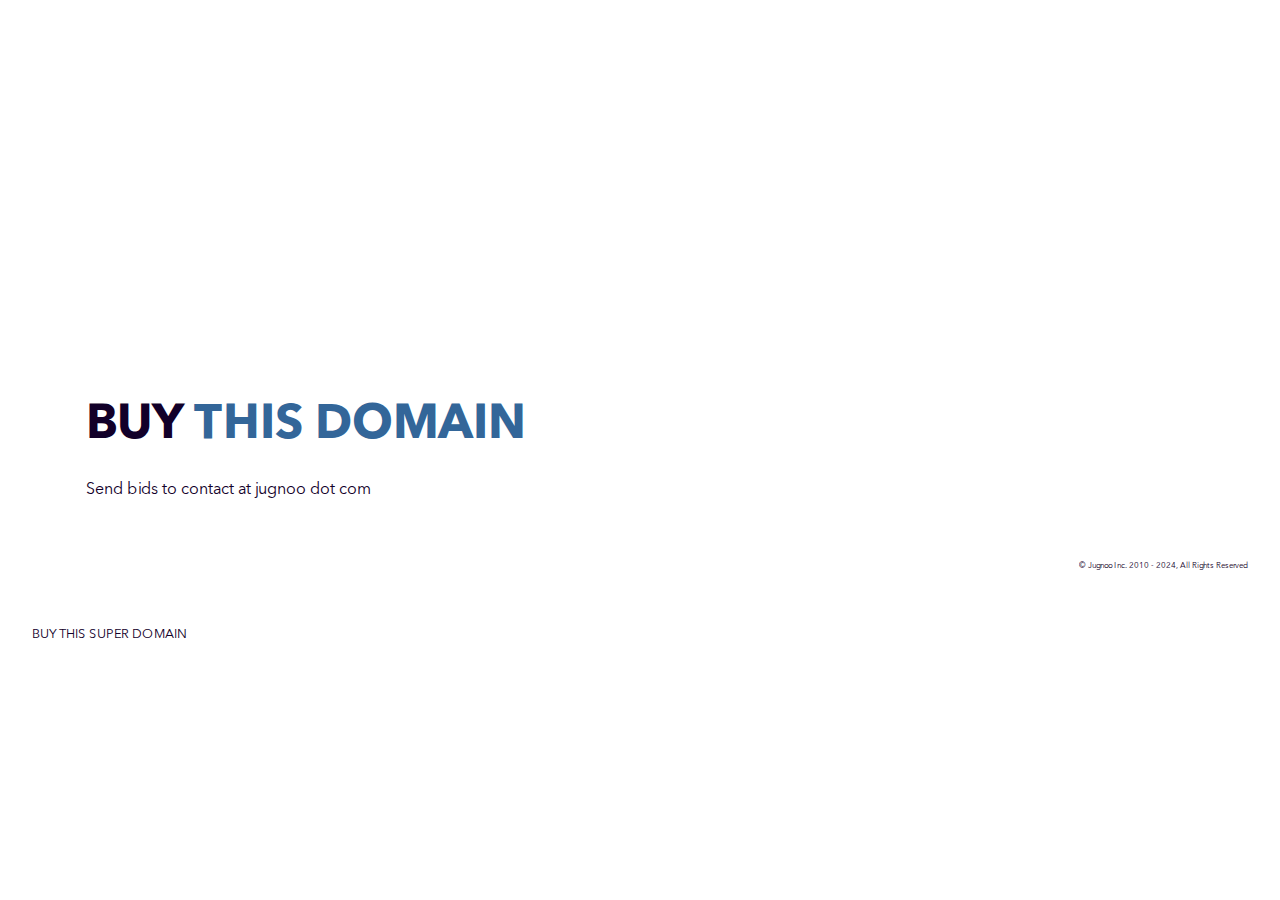
<file: index.html>
<!DOCTYPE html>
<html lang="en-us">

<head>
  <meta name="generator" content="Hugo 0.42.1" />
  <meta charset="utf-8" />
  <meta name="viewport" content="width=device-width,initial-scale=1" />
  <title>Jugnoo: BUY THIS DOMAIN </title>
  <meta name="description"
    content="Learn how Jugnoo is helping businesses in your industry extract value by leveraging idle or underutilized intangible assets. Jugnoo is the world's first Intangible Asset Exchange." />
  <meta name="keywords" content="Jugnoo NFT, NFT, The Tokenization Company, intangible asset tokenization" />
  <link rel="canonical" href="index.html" />
  <link rel="apple-touch-icon" sizes="180x180"
    href="https://content.flockrush.com/journeys-files/753bc6ec-f781-483c-ab72-fd5305da7866_original.png?v=63806288512" />
  <link rel="icon" type="image/png" sizes="32x32"
    href="https://content.flockrush.com/journeys-files/0e6afdc2-046c-485e-a41d-f6efb565e19a_original.png?v=63806288502" />
  <link rel="icon" type="image/png" sizes="16x16"
    href="https://content.flockrush.com/journeys-files/35975c7e-c8c9-44a5-a6c8-d317dc73a139_original.png?v=63806288498" />
  <link rel="icon" type="image/png" sizes="192x192"
    href="https://content.flockrush.com/journeys-files/c9ee1568-bceb-49ba-b2ac-a35d833418a1_original.png?v=63806288493" />
  <link rel="icon" type="image/png" sizes="512x512"
    href="https://content.flockrush.com/journeys-files/75298ceb-7987-4e8e-bbaf-479f90433112_original.png?v=63806288484" />
  <meta name="msapplication-TileColor" content="#ffffff" />
  <meta name="msapplication-TileImage"
    content="https://content.flockrush.com/journeys-files/725844ac-3ae7-4c20-88c4-ad52fa0e88ad_original.png?v=63806477829" />
  <meta property="og:url" content="https://jugnoo.com/" />
  <meta property="og:type" content="blog" />
  <meta property="og:title" content="Jugnoo: BUY THIS DOMAIN " />
  <meta property="og:description"
    content="Learn how Jugnoo is helping businesses in your industry extract value by leveraging idle or underutilized intangible assets. Jugnoo is the world's first Intangible Asset Exchange." />
  <meta name="twitter:card" content="summary" />
  <meta name="twitter:title" content="Jugnoo: BUY THIS DOMAIN " />
  <meta name="twitter:description"
    content="Learn how Jugnoo is helping businesses in your industry extract value by leveraging idle or underutilized intangible assets. Jugnoo is the world's first Intangible Asset Exchange." />
  <style>
    .ui.grid {
      display: -webkit-box;
      display: -ms-flexbox;
      display: flex;
      -webkit-box-orient: horizontal;
      -webkit-box-direction: normal;
      -ms-flex-direction: row;
      flex-direction: row;
      -ms-flex-wrap: wrap;
      flex-wrap: wrap;
      -webkit-box-align: stretch;
      -ms-flex-align: stretch;
      align-items: stretch;
      padding: 0
    }

    .ui.grid {
      margin-top: -1rem;
      margin-bottom: -1rem;
      margin-left: -1rem;
      margin-right: -1rem
    }

    .ui.grid>.row>.column {
      position: relative;
      display: inline-block;
      width: 6.25%;
      padding-left: 1rem;
      padding-right: 1rem;
      vertical-align: top
    }

    .ui.grid>* {
      padding-left: 1rem;
      padding-right: 1rem
    }

    .ui.grid>.row {
      position: relative;
      display: -webkit-box;
      display: -ms-flexbox;
      display: flex;
      -webkit-box-orient: horizontal;
      -webkit-box-direction: normal;
      -ms-flex-direction: row;
      flex-direction: row;
      -ms-flex-wrap: wrap;
      flex-wrap: wrap;
      -webkit-box-pack: inherit;
      -ms-flex-pack: inherit;
      justify-content: inherit;
      -webkit-box-align: stretch;
      -ms-flex-align: stretch;
      align-items: stretch;
      width: 100% !important;
      padding: 0;
      padding-top: 1rem;
      padding-bottom: 1rem
    }

    .ui.grid>.row>.column {
      margin-top: 0;
      margin-bottom: 0
    }

    .ui.grid>.row>.column:only-child {
      width: 100%
    }

    .ui.grid>.row>[class*="five wide"].column {
      width: 31.25% !important
    }

    .ui.grid>.row>[class*="seven wide"].column {
      width: 43.75% !important
    }

    .ui.grid [class*="left floated"].column {
      margin-right: auto
    }

    .ui.grid [class*="right floated"].column {
      margin-left: auto
    }

    .ui.grid>.row>[class*="left aligned"].column.column {
      text-align: left;
      -ms-flex-item-align: inherit;
      align-self: inherit
    }

    .ui.grid>.row>[class*="right aligned"].column.column {
      text-align: right;
      -ms-flex-item-align: inherit;
      align-self: inherit
    }

    @media only screen and (max-width:767px) {
      .ui.stackable.grid {
        width: auto;
        margin-left: 0 !important;
        margin-right: 0 !important
      }

      .ui.stackable.grid>.row>.column,
      .ui.stackable.grid>.row>.wide.column {
        width: 100% !important;
        margin: 0 0 !important;
        -webkit-box-shadow: none !important;
        box-shadow: none !important;
        padding: 1rem 1rem !important
      }

      .ui.stackable.grid:not(.vertically)>.row {
        margin: 0;
        padding: 0
      }
    }

    .ui.segment {
      position: relative;
      background: #fff;
      -webkit-box-shadow: 0 1px 2px 0 rgba(34, 36, 38, .15);
      box-shadow: 0 1px 2px 0 rgba(34, 36, 38, .15);
      margin: 1rem 0;
      padding: 1em 1em;
      border-radius: .28571429rem;
      border: 1px solid rgba(34, 36, 38, .15)
    }

    .ui.segment:first-child {
      margin-top: 0
    }

    .ui.segment:last-child {
      margin-bottom: 0
    }

    .ui.grid.segment {
      margin: 1rem 0;
      border-radius: .28571429rem
    }

    .ui.basic.segment {
      background: none transparent;
      -webkit-box-shadow: none;
      box-shadow: none;
      border: none;
      border-radius: 0
    }

    .ui.segment {
      font-size: 1rem
    }

    .ui.container {
      display: block;
      max-width: 100% !important
    }

    @media only screen and (max-width:767px) {
      .ui.container {
        width: auto !important;
        margin-left: 1em !important;
        margin-right: 1em !important
      }
    }

    @media only screen and (min-width:768px) and (max-width:991px) {
      .ui.container {
        width: 723px;
        margin-left: auto !important;
        margin-right: auto !important
      }
    }

    @media only screen and (min-width:992px) and (max-width:1199px) {
      .ui.container {
        width: 933px;
        margin-left: auto !important;
        margin-right: auto !important
      }
    }

    @media only screen and (min-width:1200px) {
      .ui.container {
        width: 1127px;
        margin-left: auto !important;
        margin-right: auto !important
      }
    }

    @font-face {
      font-family: Icons;
      src: url(fonts/icons.eot);
      src: url(fonts/icons.eot?) format('embedded-opentype'), url(fonts/icons.woff2) format('woff2'), url(fonts/icons.woff) format('woff'), url(fonts/icons.ttf) format('truetype'), url(fonts/icons.svg) format('svg');
      font-style: normal;
      font-weight: normal;
      font-display: swap;
      font-variant: normal;
      text-decoration: inherit;
      text-transform: none
    }

    i.icon {
      display: inline-block;
      opacity: 1;
      margin: 0 .25rem 0 0;
      width: 1.18em;
      height: 1em;
      font-family: Icons;
      font-style: normal;
      font-weight: normal;
      text-decoration: inherit;
      text-align: center;
      speak: none;
      font-smoothing: antialiased;
      -moz-osx-font-smoothing: grayscale;
      -webkit-font-smoothing: antialiased;
      -webkit-backface-visibility: hidden;
      backface-visibility: hidden
    }

    i.icon:before {
      background: 0 0 !important
    }

    i.icon {
      font-size: 1em
    }

    i.icon.angle.down:before {
      content: "\f107"
    }

    i.icon.caret.right:before {
      content: "\f0da"
    }

    i.icon.facebook:before {
      content: "\f09a"
    }

    i.icon.linkedin:before {
      content: "\f08c"
    }

    i.icon.twitter:before {
      content: "\f099"
    }

    @font-face {
      font-family: brand-icons;
      src: url(fonts/brand-icons.eot);
      src: url(fonts/brand-icons.eot?) format('embedded-opentype'), url(fonts/brand-icons.woff2) format('woff2'), url(fonts/brand-icons.woff) format('woff'), url(fonts/brand-icons.ttf) format('truetype'), url(fonts/brand-icons.svg) format('svg');
      font-style: normal;
      font-display: swap;
      font-weight: normal;
      font-variant: normal;
      font-display: swap;
      text-decoration: inherit;
      text-transform: none
    }

    i.icon.facebook,
    i.icon.linkedin,
    i.icon.twitter {
      font-family: brand-icons
    }

    @font-face {
      font-family: 'Avenir Next LT Pro';
      src: url('fonts/AvenirNextLTPro-Bold.woff2') format('woff2'), url('fonts/AvenirNextLTPro-Bold.woff') format('woff');
      font-weight: bold;
      font-style: normal;
      font-display: swap
    }

    @font-face {
      font-family: 'Avenir Next LT Pro';
      src: url('fonts/AvenirNextLTPro-Medium.woff2') format('woff2'), url('fonts/AvenirNextLTPro-Medium.woff') format('woff');
      font-weight: medium;
      font-style: normal;
      font-display: swap
    }

    @font-face {
      font-family: 'Avenir Next LT Pro';
      src: url('fonts/AvenirNextLTPro-Regular.woff2') format('woff2'), url('fonts/AvenirNextLTPro-Regular.woff') format('woff');
      font-weight: normal;
      font-style: normal;
      font-display: swap
    }

    html {
      font-family: "Avenir Next LT Pro", Helvetica, "Helvetica Neue", Helvetica, Arial, sans-serif;
      font-weight: normal;
      font-size: 16px;
      -ms-text-size-adjust: 100%;
      -webkit-text-size-adjust: 100%
    }

    body {
      margin: 0;
      color: #120029
    }

    html,
    body {
      -webkit-font-smoothing: antialiased;
      -moz-osx-font-smoothing: grayscale
    }

    article,
    header,
    section {
      display: block
    }

    a {
      background-color: transparent
    }

    strong {
      font-weight: bold
    }

    h1 {
      font-size: 1.56rem;
      margin: 0.67rem 0;
      font-weight: bold
    }

    @media screen and (min-width:769px) {
      h1 {
        font-size: 3rem
      }
    }

    h2 {
      font-size: 1.73rem;
      letter-spacing: 0;
      line-height: 1.89rem;
      font-weight: bold
    }

    @media screen and (min-width:769px) {
      h2 {
        font-size: 2.3rem;
        line-height: 2.6rem
      }
    }

    p {
      font-size: 1rem;
      letter-spacing: 0;
      line-height: 1.5rem
    }

    img {
      border: 0
    }

    input {
      color: inherit;
      font: inherit;
      margin: 0
    }

    input[type="submit"] {
      -webkit-appearance: button
    }

    input::-moz-focus-inner {
      border: 0;
      padding: 0
    }

    input {
      line-height: normal
    }

    a {
      text-decoration: none;
      color: inherit
    }

    .padding-0 {
      padding: 0rem !important
    }

    .padding-top-bottom-0 {
      padding-top: 0rem !important;
      padding-bottom: 0rem !important
    }

    .msg-block {
      padding-top: 8.63rem !important;
      padding-bottom: 8.63rem !important;
      background-color: #120029;
      color: #fff
    }

    @media only screen and (max-width:991px) and (min-width:768px) {
      .ui.container {
        width: auto !important
      }
    }

    .site {
      position: relative
    }

    .site .main-content {
      padding-top: 4rem;
      display: flex;
      flex-direction: column
    }

    @media screen and (min-width:769px) {
      .site .main-content {
        flex-direction: row;
        padding-top: 0rem
      }

      .site .main-content .sections {
        width: calc(100vw - 28rem);
        flex-grow: 1
      }

      .site .main-content .path-steps-menu {
        width: 14.75rem;
        margin-top: 0rem;
        margin-right: 1.5rem;
        margin-left: 1.5rem
      }
    }

    .top-menu {
      position: fixed;
      display: flex;
      top: 0;
      height: 4rem;
      width: 100vw;
      background-color: #120029 !important;
      align-items: center;
      z-index: 500
    }

    .top-menu::after {
      bottom: -5px;
      box-shadow: none;
      content: "";
      height: 5px;
      left: 0px;
      opacity: 1;
      position: absolute;
      right: 0px;
      width: 100%;
      z-index: 2050
    }

    .top-menu .toggle-sidebar {
      margin: 0;
      padding: 0 1rem;
      line-height: 0;
      text-align: center
    }

    .top-menu .toggle-sidebar span {
      display: block;
      width: 1.2rem;
      height: 1rem;
      background-position: center;
      background-image: url("data:image/svg+xml,%3Csvg xmlns='http://www.w3.org/2000/svg' viewBox='0 0 448 512'%3E%3Cpath style='fill:%239d9d9d' d='M16 132h416c8.837 0 16-7.163 16-16V76c0-8.837-7.163-16-16-16H16C7.163 60 0 67.163 0 76v40c0 8.837 7.163 16 16 16zm0 160h416c8.837 0 16-7.163 16-16v-40c0-8.837-7.163-16-16-16H16c-8.837 0-16 7.163-16 16v40c0 8.837 7.163 16 16 16zm0 160h416c8.837 0 16-7.163 16-16v-40c0-8.837-7.163-16-16-16H16c-8.837 0-16 7.163-16 16v40c0 8.837 7.163 16 16 16z'/%3E%3C/svg%3E")
    }

    .top-menu .site-logo {
      margin: 0;
      padding: 0 .5rem;
      line-height: 0;
      text-align: center
    }

    .top-menu .site-logo a {
      display: inline-block;
      background-repeat: no-repeat;
      background-position: center center;
      height: 3rem;
      width: 6rem;
      text-indent: -9999px;
      vertical-align: middle;
      background-size: 100%
    }

    @media screen and (min-width:769px) {
      .top-menu {
        background-color: transparent !important
      }

      .top-menu .site-logo a {
        width: 9.125rem;
        padding-top: 4.5rem !important
      }

      .site-logo-box {
        background-color: #120029;
        top: 0;
        height: 6.25rem;
        width: 9.88rem;
        relative: absolute;
        margin: 0;
        left: 0;
        -ms-transform: rotate(0);
        -webkit-transform: rotate(0);
        transform: rotate(0);
        padding-top: 2.5rem !important
      }
    }

    .top-menu .overlay-cta-nav {
      background: #271839;
      color: #fff;
      text-align: center;
      padding: 0rem 0 0rem 0;
      width: 3.0625rem;
      margin-right: 0;
      top: 26px;
      right: 3rem;
      z-index: 201
    }

    .ux.info.icon {
      padding: .9rem 0.2rem .6rem 0rem
    }

    .top-menu .overlay-up-next-nav {
      background: #EB2328;
      padding: 1.5rem 0 1.3rem 0;
      width: 6.12rem
    }

    .overlay-contact-form {
      position: fixed;
      top: 0;
      left: 0;
      width: 100%;
      height: 100%;
      align-items: center;
      justify-content: center;
      background: rgba(18, 0, 41, .99);
      opacity: 0;
      z-index: 300;
      color: #fff
    }

    .overlay-contact-form .form {
      padding: 0 1.5rem
    }

    .overlay-contact-form .close {
      position: absolute;
      padding-top: 2px;
      height: 30px;
      width: 30px;
      margin-right: 0;
      top: 26px;
      right: 1.3rem;
      z-index: 201
    }

    .overlay-contact-form .close .lines,
    .overlay-contact-form .close .lines:before,
    .overlay-contact-form .close .lines:after {
      display: inline-block;
      width: 100%;
      height: 4px;
      background: #fff;
      border-radius: 2px
    }

    .overlay-contact-form .close .lines {
      position: relative;
      background: transparent
    }

    .overlay-contact-form .close .lines:before,
    .overlay-contact-form .close .lines:after {
      content: '';
      position: absolute;
      background-color: #fff;
      transform-origin: 50% 50%;
      -ms-transform-origin: 50% 50%;
      -webkit-transform-origin: 50% 50%;
      top: 0;
      width: 30px
    }

    .overlay-contact-form .close .lines:before {
      transform: rotate3d(0, 0, 1, 45deg);
      -ms-transform: rotate3d(0, 0, 1, 45deg);
      -webkit-transform: rotate3d(0, 0, 1, 45deg)
    }

    .overlay-contact-form .close .lines:after {
      transform: rotate3d(0, 0, 1, -45deg);
      -ms-transform: rotate3d(0, 0, 1, -45deg);
      -webkit-transform: rotate3d(0, 0, 1, -45deg)
    }

    .overlay-contact-form .overlay-inner-content {
      position: absolute;
      top: 2.5rem;
      left: 0;
      right: 0;
      bottom: 1.5rem;
      overflow: auto
    }

    .overlay-contact-form .overlay-inner-content .header {
      font-size: 1.25rem;
      font-weight: bold;
      padding-top: 1.2rem
    }

    .overlay-contact-form .overlay-inner-content input {
      font-weight: medium
    }

    .overlay-contact-form .overlay-inner-content form {
      display: flex;
      flex-direction: column
    }

    .overlay-contact-form .overlay-inner-content input {
      outline: 0;
      padding-bottom: 0.2rem;
      border: 1px solid #4A4A4A;
      border-radius: .2857rem;
      background: transparent
    }

    .overlay-contact-form .overlay-inner-content input {
      padding: 0.6rem 0.5rem .5rem .2rem;
      margin-top: 0.6rem
    }

    .overlay-contact-form .overlay-inner-content input[type='submit'] {
      margin-top: 1rem;
      background: #F5A623;
      border-radius: .2857rem;
      border: 0;
      font-size: 1.25rem;
      font-weight: bold;
      padding: 1rem
    }

    @media screen and (min-width:769px) {
      .overlay-contact-form .overlay-inner-content {
        display: flex;
        align-items: flex-start;
        justify-content: center;
        top: 8rem;
        left: 3rem;
        bottom: 0;
        right: 3rem
      }

      .overlay-contact-form .overlay-inner-content .form {
        width: 50%;
        margin-left: 2rem;
        padding-left: 2rem;
        border-left: 2px solid #4a4a4a
      }
    }

    .site .top-menu .content-title {
      flex-grow: 1;
      overflow: hidden;
      padding-right: .5rem
    }

    .site .top-menu .content-title .title {
      display: none;
      font-size: 1.5rem;
      overflow: hidden;
      white-space: nowrap;
      text-overflow: ellipsis
    }

    @media screen and (min-width:769px) {
      .top-menu .content-title {
        font-size: 2rem
      }
    }

    @media screen and (min-width:769px) {
      .display-mobile-only {
        display: none
      }
    }

    .path-steps-container {
      background-color: #0f031f;
      color: #fff
    }

    .path-steps-menu {
      position: relative;
      margin-top: 0;
      background-color: #0f031f;
      display: none;
      will-change: min-height
    }

    .path-steps-menu-inner {
      transform: translate(0, 0);
      transform: translate3d(0, 0, 0);
      will-change: position, transform;
      padding: 0rem .5rem 0rem .5rem;
      box-sizing: border-box
    }

    .nav-open .path-steps-menu {
      display: block
    }

    .path-steps-menu .banner {
      width: 100%
    }

    .path-steps-menu .banner img {
      width: 100%
    }

    .steps-header {
      font-size: 1.313rem;
      font-weight: bold;
      padding: 3.375rem 1rem 2.438rem 1.5rem
    }

    @media screen and (min-width:1024px) {
      .steps-header {
        padding: 3.875rem 0rem 1.938rem 0rem
      }
    }

    .steps-lists .path-steps .step {
      display: flex;
      position: relative;
      margin-bottom: 0rem;
      border-left: 4px solid #EB2328;
      border-bottom: 1px solid #0F031F;
      justify-content: space-between
    }

    .steps-lists .path-steps .step:after {
      content: '';
      position: absolute;
      left: -4px;
      top: 0;
      height: 0;
      width: 4px
    }

    .steps-lists .path-steps .step.display-type .step-illustration {
      display: none
    }

    .steps-lists .path-steps .step.display-type .step-content {
      width: auto
    }

    .steps-lists .path-steps .step .step-illustration {
      box-sizing: border-box;
      width: 4.375rem;
      height: 4.375rem;
      flex-shrink: 0
    }

    .steps-lists .path-steps .step .step-illustration .img-wrapper {
      position: relative;
      width: 100%;
      height: 100%
    }

    .steps-lists .path-steps .step .step-illustration img {
      position: absolute;
      top: 0;
      left: 0;
      width: 100%;
      height: 100%;
      object-fit: cover
    }

    .steps-lists .path-steps .step .step-content {
      box-sizing: border-box;
      padding-left: .75rem;
      padding-top: .75rem;
      padding-right: .75rem;
      opacity: .9
    }

    .steps-lists .path-steps .step h2 {
      font-size: .75rem;
      font-weight: medium;
      margin: 0 0 .25rem 0;
      max-height: 5rem;
      overflow: hidden;
      line-height: 1rem
    }

    .steps-lists .path-steps .step .tag {
      font-size: .5rem;
      line-height: 1px
    }

    .steps-lists .path-steps .step .tag:after {
      content: ", "
    }

    .steps-lists .path-steps .step .tag:last-child:after {
      content: ""
    }

    .section-fullscreen {
      position: relative;
      min-height: 100vh;
      background-size: cover;
      background-position: center;
      color: #210029
    }

    .section-fullscreen .inner-content {
      box-sizing: border-box;
      min-height: 100vh;
      position: relative;
      display: flex;
      flex-direction: column;
      align-items: center;
      justify-content: center;
      margin: 0 auto
    }

    .section-fullscreen .full-screen-wrapper {
      display: block;
      text-align: center
    }

    .section-fullscreen h1 {
      text-align: center;
      font-size: 1.875rem;
      font-weight: bold;
      margin: 0 auto
    }

    .section-fullscreen .next-down {
      margin-top: 3rem;
      display: block
    }

    .section-fullscreen .next-down i {
      font-size: 3rem
    }

    @media screen and (min-width:769px) {
      .section-fullscreen .inner-content {
        max-width: 680px
      }

      .section-fullscreen h1 {
        font-size: 3.75rem
      }
    }

    @media screen and (min-width:1024px) {
      .section-fullscreen .inner-content {
        max-width: 970px
      }
    }

    .copyright {
      font-size: .5rem;
      line-height: 32px
    }

    @media screen and (max-width:769px) {
      .copyright {
        float: left
      }
    }

    .section-footer a {
      font-weight: normal;
      font-size: 0.8rem
    }

    .section-footer .footer-additional-links {
      margin: 1.5rem auto 1rem 0;
      font-size: 0.8rem
    }

    .section-footer .footer-additional-links.pages {
      margin: 1rem auto
    }

    .section-footer .column3 {
      display: inline-block;
      width: 50%
    }

    @media screen and (max-width:769px) {
      .section-footer .column3 {
        width: 100%;
        margin-top: 10px;
        display: none
      }
    }

    .section-footer .column3.socialNav {
      vertical-align: middle
    }

    @media screen and (max-width:769px) {
      .section-footer .column3.socialNav {
        width: 100%;
        margin-top: 10px;
        display: block
      }

      .section-footer .column3.socialNav li {
        width: auto
      }
    }

    .section-footer .column3 ul {
      margin: 0;
      padding: 0
    }

    .section-footer .column3 ul li {
      display: inline-flex;
      justify-content: center;
      align-items: center;
      height: 3rem;
      margin-left: -.9rem
    }

    .section-footer .column3 ul li a {
      position: relative;
      height: 3rem;
      width: 3rem;
      background-size: cover;
      background-repeat: no-repeat;
      background-position: center top;
      margin: 0 auto;
      outline: 0;
      border: 0;
      transform: scale(.5)
    }

    .section-footer .column3 ul li a i {
      position: absolute;
      top: 0;
      left: 0;
      font-size: 3rem;
      text-decoration: none
    }

    .section-footer .footer-tagline {
      margin: 0;
      font-size: 18px;
      color: #EB2328;
      letter-spacing: 0;
      line-height: 32px
    }

    .site-logo-footer {
      margin: 0;
      line-height: 0;
      text-align: center
    }

    .site-logo-footer a {
      display: flex;
      background-repeat: no-repeat;
      background-position: center center;
      height: 2rem;
      width: 7rem;
      text-indent: -9999px;
      vertical-align: middle;
      background-size: 100%
    }

    .section-footer .row {
      margin-right: auto;
      margin-left: auto
    }

    .section-footer .column {
      padding-right: .625rem;
      padding-left: .625rem
    }

    .section-footer .row>.column {
      padding: 0 1.2rem
    }

    .section-footer .column {
      min-height: .1px;
      width: 100%;
      float: left
    }

    @media print,
    screen and (min-width:40em) {
      .section-footer .column {
        padding-right: .9375rem;
        padding-left: .9375rem
      }
    }

    @media screen and (min-width:1024px) {
      .section-footer .row>.column {
        padding: 0 4.438rem
      }
    }

    .a-fade {
      opacity: 1
    }
  </style>
  <script type="application/ld+json">
    {"demo": "1"}
  </script>
  <script>
    setTimeout(function () {
      window._flockj_fctxs = [{
        schema: "iglu:com.flockrush.journeys/step/jsonschema/2-0-0",
        data: {
          p: "",
          s: "8eb770c7-9739-41d4-8269-feffce81c6be",
          sec: null,
        }
      }];
      ; (function (p, l, o, w, i, n, g) {
        if (!p[i]) {
          p.GlobalSnowplowNamespace = p.GlobalSnowplowNamespace || [];
          p.GlobalSnowplowNamespace.push(i); p[i] = function () {
            (p[i].q = p[i].q || []).push(arguments)
          }; p[i].q = p[i].q || []; n = l.createElement(o); g = l.getElementsByTagName(o)[0]; n.async = 1;
          n.src = w; g.parentNode.insertBefore(n, g)
        }
      }(window, document, "script", "\/\/collector.flockrush.com\/flockj\/sp-2.9.0.js", "_flockj"));
      _flockj('newTracker', 'fj', 'collector.flockrush.com\/journeys-analytics', {
        appId: 'c1a06e48-6637-4b55-8baf-575280d19bf1',
        platform: 'web',
        cookieDomain: window.location.hostname,
        cookieName: '_flockj_',
        respectDoNotTrack: true,
        post: true,
        contexts: {
          webPage: true,
          performanceTiming: true
        },
      });
      _flockj('enableActivityTracking', 10, 10);
      _flockj('trackPageView', null, _flockj_fctxs);
      _flockj('enableLinkClickTracking', { blacklist: ['barred'] }, true, false, _flockj_fctxs);
      _flockj('enableFormTracking', {}, _flockj_fctxs);
    }, 0);
  </script>
</head>

<body>
  <div id="swup">
    <style>
      body .top-menu,
      body .steps-lists {
        background-color: #271839;
      }

      body .top-menu .site-logo a {
        background-image: url(https://content.flockrush.com/journeys-files/1e32a55d-8233-46b9-8784-6fa579147490_original.svg?v=63806543343);
      }

      @media screen and (min-width:768px) {
        body .top-menu .social-nav .social-additionals {
          background-color: #271839;
        }
      }

      body .steps-filters {
        background-color: #5497e2;
      }

      body .steps-filters i,
      body .steps-filters input {
        color: #fff;
      }

      body .steps-filters input::-webkit-input-placeholder {
        color: #fff;
      }

      body .steps-filters input::-moz-placeholder {
        color: #fff;
      }

      body .steps-filters input:-ms-input-placeholder {
        color: #fff;
      }

      body .steps-filters input:-moz-placeholder {
        color: #fff;
      }

      body .steps-filters input::placeholder {
        color: #fff;
      }

      body .path-steps-container {
        #fff;
        #33ccff;
      }

      body .steps-lists .path-steps .step {
        border-bottom: 1px solid #33ccff;
        border-left: 4px solid #EB2328;
      }

      body .steps-lists .path-steps .step.current,
      body .steps-lists .path-steps .step:hover {
        background-color: #33CCFF;
      }

      body .steps-lists .path-steps .step:after {
        background-color: #ff6431;
      }

      body .steps-lists .path-steps .step-no-match {
        color: #271839;
      }

      body .site .content-title .title,
      body .steps-lists .path-steps .step h2 {
        color: #fff;
      }

      body .site .content-title .tag,
      body .steps-lists .path-steps .step .tag {
        color: #3a4a59;
      }

      body .next-step {
        color: #fff;
        background-color: #271839;
      }
    </style>
    <div class="site">
      <header class="top-menu">
        <div class="content-title">
          <div class="title"></div>
        </div>
      </header>
      <article id="main-content" class="main-content">
        <div class="a-fade sections">
          <div class="section-header section-0 ">
            <div class="ui segment basic padding-left-0"
              style="
                
                background-repeat:no-repeat;background-size:100%;background-image:url(https://content.flockrush.com/journeys-files/fbd7639d-db40-4476-9fc7-696a6445288a_original.png?v=63806387229);">
              <div class="ui text container" style="margin-left:0!important;padding-top:30%;">
                <div class="ui left aligned grid container" style="margin-left:0!important;background-color:#fff;">
                  <div class="right aligned row padding-top-bottom-0">
                    <div class="two wide right floated column padding-0 margin-right-0"></div>
                  </div>
                  <div class="row padding-left-10per padding-top-0">
                    <div class="twelve wide column">
                      <h1>BUY <span style="color: #336699;">THIS DOMAIN</h1>
                      <p>Send bids to contact at jugnoo dot com</p>
                    </div>
                  </div>
                </div>
              </div>
            </div>
          </div>
          <div class="display-desktop-only">
            <section class="section-footer section-" style="">
              <div class="ui segment basic stackable grid padding-top-bottom-0">
                <div class="row padding-0">
                </div>
                <div class="row padding-0">
                  <div class="left floated left aligned seven wide column" style="padding: 0rem 1rem!important;">
                    <div class="footer-tagline"><span style="color: #336699;font-size: 0.6rem; "></span><br><br><span
                        style="color: #120029;font-size: 0.8rem; ">BUY THIS SUPER
                        DOMAIN</span></div>
                  </div>
                  <div class="right floated right aligned five wide column" style="padding: 0rem 1rem!important;">
                    <span class="copyright">© Jugnoo Inc. 2010 - 2024, All Rights Reserved</span>
                    <div class="row padding-0">
                      <div class="column" style="padding: 0rem 1rem!important;">

                      </div>
                    </div>
                  </div>
                </div>
                <div class="row padding-0">
                  <div class="column" style="padding: 0rem 1rem!important;">
                    <div class="footer-additional-links pages"></div>
                  </div>
                </div>
              </div>
            </section>
          </div>
        </div>
        <div id="path-steps-container" class="path-steps-container">
        </div>
      </article>
      <div class="display-mobile-only">
        <section class="section-footer section-" style="">
          <div class="ui segment basic stackable grid padding-top-bottom-0">
            <div class="row padding-0">
              <div class="column" style="padding: 0rem 1rem!important;">
              </div>
            </div>
            <div class="row padding-0">
              <div class="left floated left aligned seven wide column" style="padding: 0rem 1rem!important;">
                <div class="footer-tagline"><span style="color: #336699;font-size: 0.6rem; ">Powered by
                    Blockchain.</span><br><br><span style="color: #120029;font-size: 0.8rem; ">email us
                    contact@....</span></div>
              </div>
              <div class="right floated right aligned five wide column" style="padding: 0rem 1rem!important;">
                <span class="copyright">© Jugnoo Inc. 2010 - 2021, All Rights Reserved</span>
                <div class="row padding-0">
                  <div class="column" style="padding: 0rem 1rem!important;">
                  </div>
                </div>
              </div>
            </div>
            <div class="row padding-0">
              <div class="column" style="padding: 0rem 1rem!important;">
                <div class="footer-additional-links pages"></div>
              </div>
            </div>
          </div>
        </section>
      </div>
      <div class="overlay-contact-form">
        <div class="close">
          <span class="lines"></span>
        </div>
        <div class="overlay-inner-content">
          <div class="form">
            <div class="header">Contact us
              <span style="color: #eb2328;"> <br>Here to help</span>
            </div>
            <form action="https://formspree.io/" method="POST" target="_blank">
              <input type="text" name="name" placeholder="Your name">
              <input type="text" name="company" placeholder="Company name">
              <input type="email" name="_replyto" placeholder="Email address">
              <input type="phone" name="phone" placeholder="Phone number">
              <input type="submit" value="Send" placeholder="Your name">
            </form>
          </div>
        </div>
      </div>
    </div>
  </div>
  <script async defer src="https://www.instagram.com/embed.js"></script>
  <script async defer src="https://platform.twitter.com/widgets.js"></script>
  <link rel="stylesheet" href="css/app.css?_r=c27f3510-89b2-4ed7-98c7-19357ada0357">
  <script async src="js/app.js?_r=c27f3510-89b2-4ed7-98c7-19357ada0357"></script>
</body>

</html>
</file>
